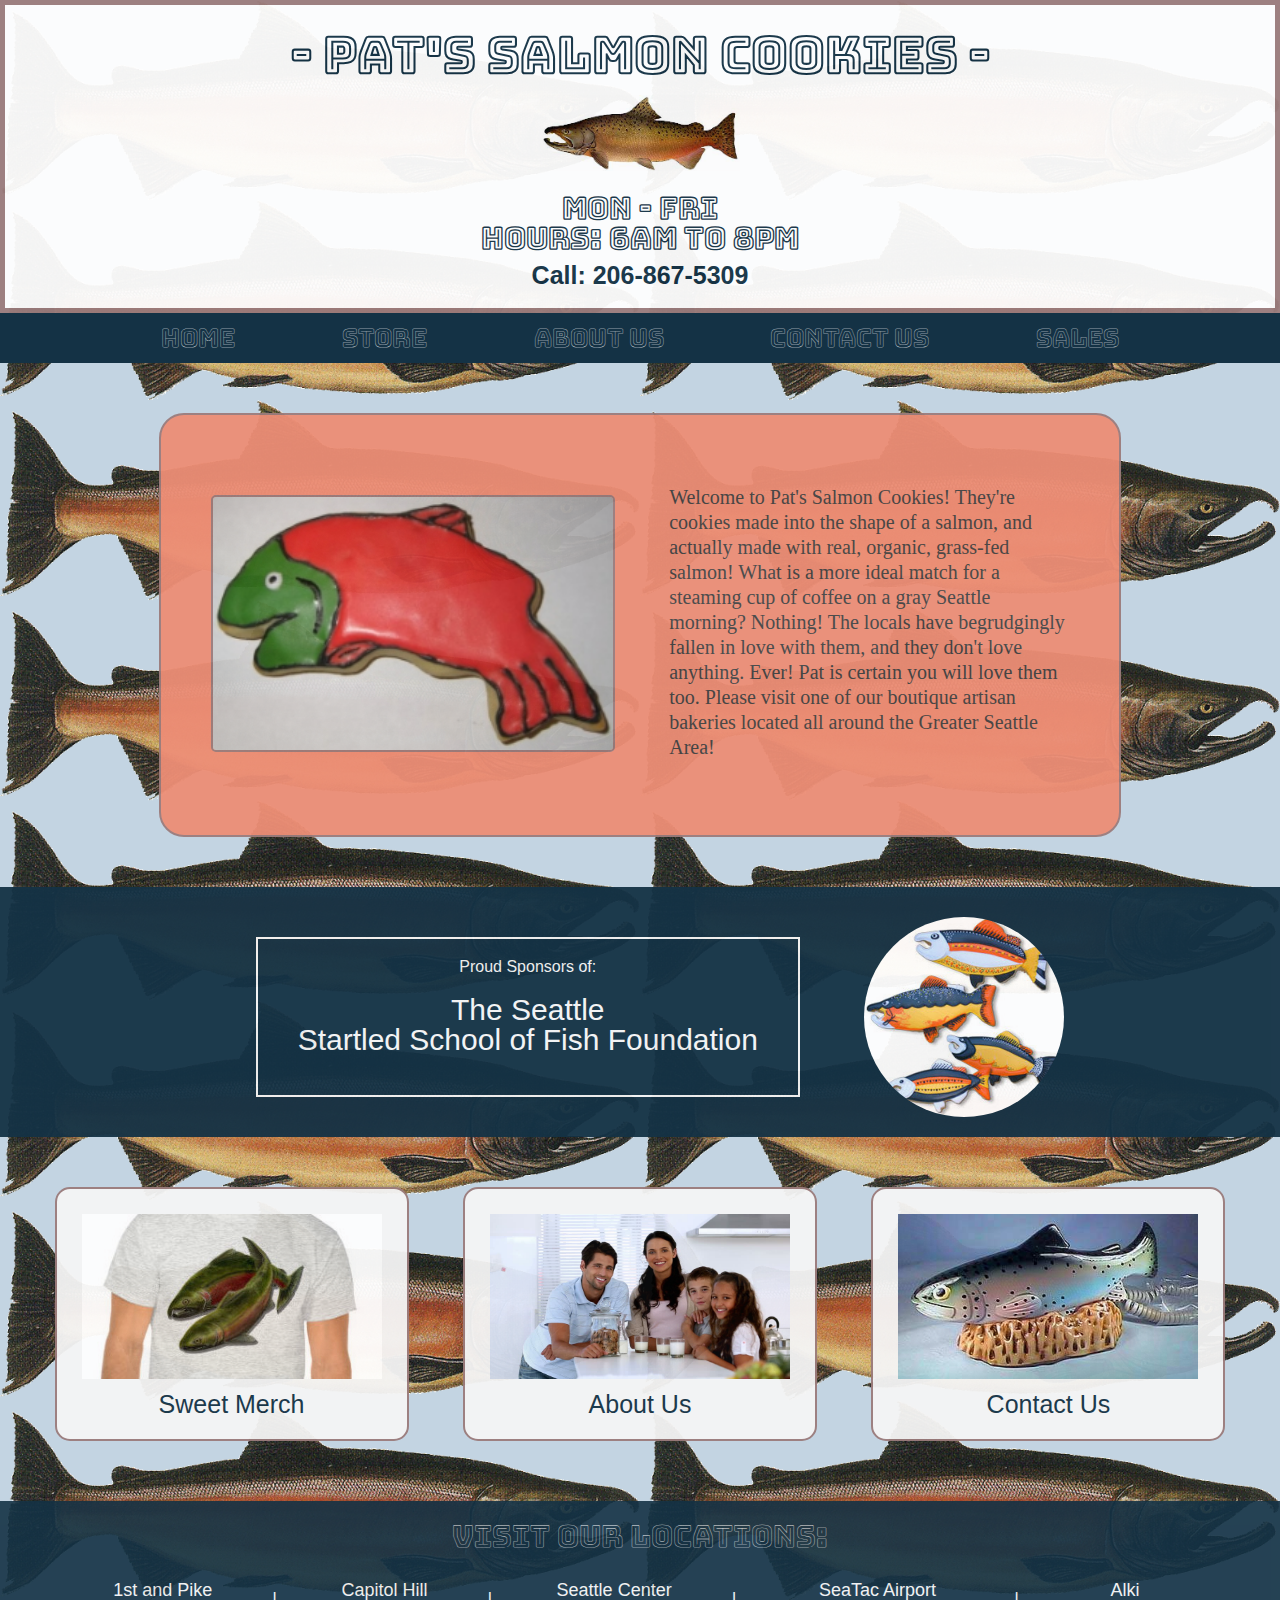
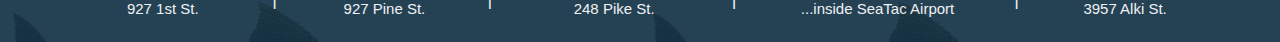
<file: index.html>
<!DOCTYPE html>
<html lang="en">
<head>
    <meta charset="UTF-8">
    <meta name="viewport" content="width=device-width, initial-scale=1.0">
    <meta http-equiv="X-UA-Compatible" content="ie=edge">
    <title>Cookie Stand</title>
    <link href='https://fonts.googleapis.com/css?family=Bungee Outline' rel='stylesheet'>    
    <link rel="stylesheet" type="text/css" href="css/reset.css">
    <link rel="stylesheet" type="text/css" href="css/style.css">
</head>
<body>
    <header class="head">
        <h1 class="flash">- Pat's Salmon Cookies -</h1>
        <img class="logo" src="img/chinook.jpg" alt="salmon image">
        <h2>MON - FRI</h2>
        <h2>Hours: 6AM to 8PM</h2>
        <p class="phone">Call: 206-867-5309</p>
    </header>
    <nav class="navbar">
        <a class="nav" href="#">Home</a>
        <a class="nav" href="#">Store</a>
        <a class="nav" href="#">About Us</a>
        <a class="nav" href="#">Contact Us</a>
        <a class="nav" href="sales.html">Sales</a>
    </nav>  
    <section class="topBanner">
        <img class="banner_img" src="img/frosted-cookie.jpg" alt="salmon cookies">
        <p class="banner_text">  Welcome to Pat's Salmon Cookies! They're cookies made into the shape of a salmon, and actually made with real, organic, grass-fed salmon! What is a more ideal match for a steaming cup of coffee on a gray Seattle morning?  Nothing! The locals have begrudgingly fallen in love with them, and they don't love anything. Ever! Pat is certain you will love them too.  Please visit one of our boutique artisan bakeries located all around the Greater Seattle Area!</p>
    </section>
    <section class="middleBanner">
        <div class="midText">
            <p>Proud Sponsors of:</p>
            <h2>The Seattle <br>
                Startled School of Fish Foundation</h2>
        </div>
        <img class="midImg" src="img/fish.jpg" alt="fishes">
    </section>
    <section class="tiles">
        <div class="card">
            <img id="shirt" src="img/shirt.jpg" alt="shirt">
            <p>Sweet Merch</p>
        </div>
        <div class="card">
            <img id="about" src="img/family.jpg" alt="shirt">
            <p>About Us</p>
        </div>
        <div class="card">
            <img id="contact" src="img/fishfone.jpg" alt="shirt">
            <p>Contact Us</p>
        </div>
    </section>
    <footer>
        <h2>Visit Our Locations:</h2>
        <p>1st and Pike <br>
            <span>927 1st St.</span></p><p>|</p>
        <p>Capitol Hill <br>
            <span>927 Pine St.</span></p><p>|</p>
        <p>Seattle Center <br>
            <span>248 Pike St.</span></p><p>|</p>
        <p>SeaTac Airport <br>
            <span>...inside SeaTac Airport</span></p><p>|</p>
        <p>Alki <br>
            <span>3957 Alki St.</span></p>
    </footer>
</body>
</html>
</file>
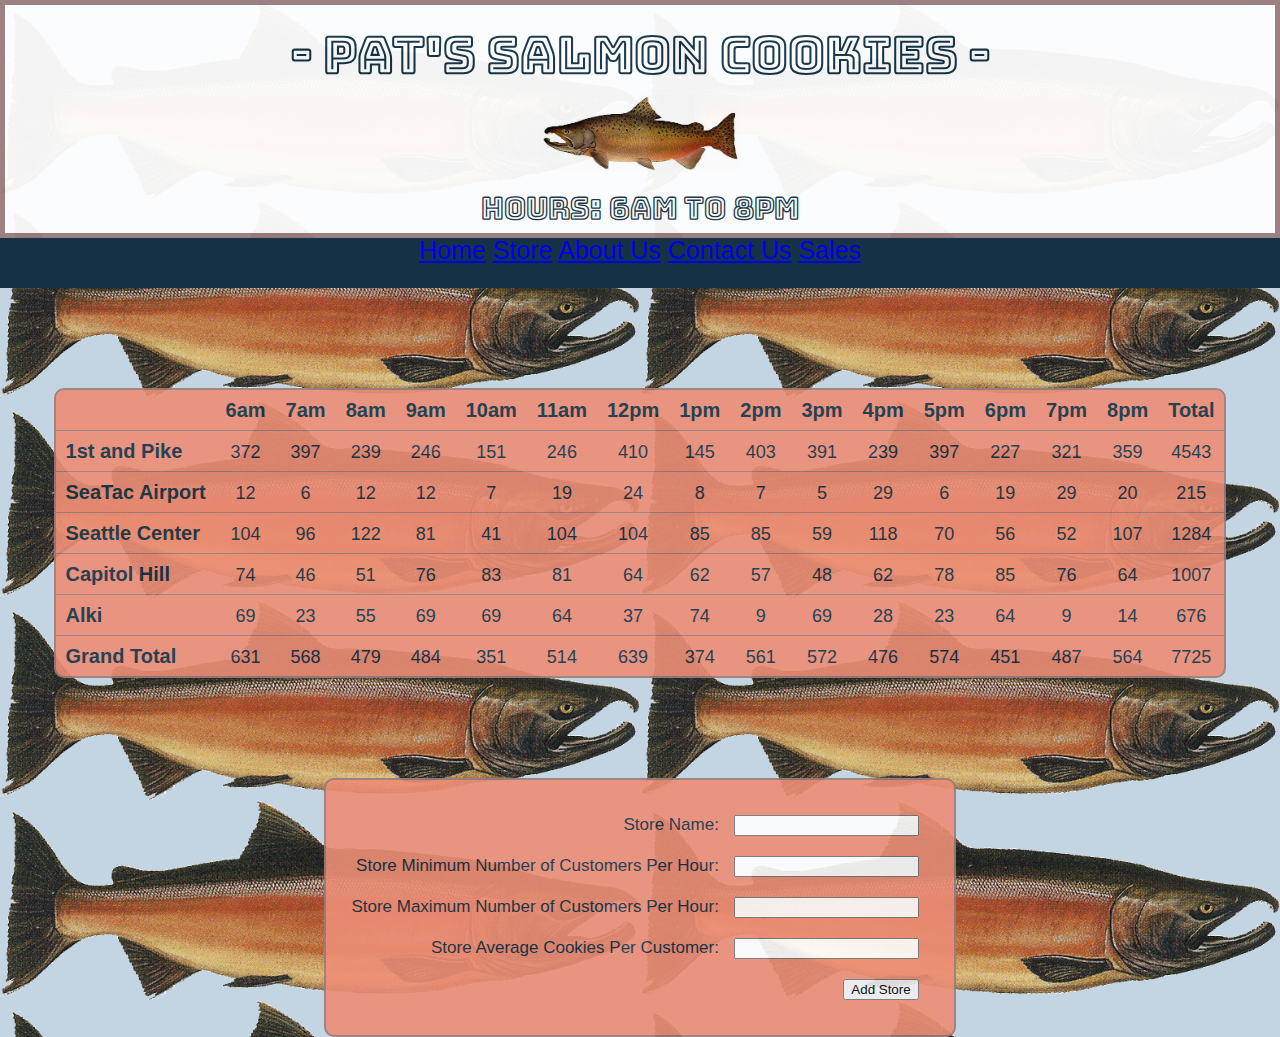
<file: sales.html>
<!DOCTYPE html>
<html lang="en">
<head>
    <meta charset="UTF-8">
    <meta name="viewport" content="width=device-width, initial-scale=1.0">
    <meta http-equiv="X-UA-Compatible" content="ie=edge">
    <title>Cookie Stand Sales</title>
    <link rel="stylesheet" type="text/css" href="css/reset.css">
    <link rel="stylesheet" type="text/css" href="css/style.css">
    <link href='https://fonts.googleapis.com/css?family=Bungee Outline' rel='stylesheet'>
    
</head>
<body>
        <header class="head">
                <h1 class="flash">- Pat's Salmon Cookies -</h1>
                <img class="logo" src="img/chinook.jpg" alt="salmon image">
                <h2>Hours: 6AM to 8PM</h2>
            </header>
            <nav class="navbar">
                <a href="index.html">Home</a>
                <a href="#">Store</a>
                <a href="#">About Us</a>
                <a href="#">Contact Us</a>
                <a href="#">Sales</a>
            </nav>  
    <section class="table">
        <table>
            <thead>
                <tr id="time"></tr>
            </thead>
            <tbody id="body"></tbody>
            <tfoot>
                <tr id="foot"></tr>
            </tfoot>
        </table>
    </section>
    <section>
        <form id="storeForm">
            <fieldset>
                <div>
                    <label for="storeName">Store Name: </label><input id="storeName" name="storeName" type="text" required/>
                </div>
                <div>
                    <label for="storeMin">Store Minimum Number of Customers Per Hour: </label><input id="storeMin" name="storeMin" type="number" step="1" min=0 required/>
                </div>
                <div>
                    <label for="storeMax">Store Maximum Number of Customers Per Hour: </label><input id="storeMax" name="storeMax" type="number" step="1" min=0 required/>
                </div>
                <div>
                    <label for="storeAvg">Store Average Cookies Per Customer: </label><input id="storeAvg" name="storeAvg" type="number" step="0.1" min="1" required/>
                </div>
            </fieldset>
            <input type="submit" value="Add Store" />
        </form>
    </section>
    <script src="js/app.js"></script>
</body>
</html>
</file>
<file: css/style.css>
html {
    position: relative;
    min-height: 100%;
}

body{
    background-image: url('../img/salmon.png');
    background-size: 50% auto;
    font-family: sans-serif;
    color: #143245;
    background-color: #C3D4E2;
    cursor: url(../img/salmonPointer.png), auto;
    height: 1000px;
}

.head{
    font-family:'Bungee Outline';
    font-size: 50px;
    font-weight: bolder;
    text-align: center;
    padding: 25px 0 10px 0;
    color: #143245;
    background-color: white;
    border: 5px solid #9B7C7C;
    opacity: .95;
}

.head p{
    font-family: 'Franklin Gothic Medium', 'Arial Narrow', Arial, sans-serif;
    font-size: 25px;
    padding: 10px;
}

.navbar{
    background-color: #143245;
    font-size: 25px;
    min-height: 50px;
    text-align: center;
}

.nav{
    font-family:'Bungee Outline';
    color: whitesmoke;
    text-decoration: none;
    padding: 0 50px;
    line-height: 50px;
    display: inline;
}

.navbar a:hover{
    color: #ED8E76;
}

.logo{
    width: 200px;
    margin: 15px 0;
}

.link{
    font-size: 15px;
    font-family: 'Times New Roman', Times, serif;
}

h3{
    font-size: 20px;
    text-align: center;
    margin: 10px 5px 10px 5px;
    border-bottom: 3px solid black;
    color: #143245;
}

h2{
    font-size: 30px;
}

.phone{
    font-size: 20px;
    font-family: 'Franklin Gothic Medium', 'Arial Narrow', Arial, sans-serif;
}

.table{
    background-color: #ED8E76;
    opacity: .9;
    width: fit-content;
    margin: 100px auto;
    border-radius: 10px;
    border: 2px solid #9B7C7C;
}

th{
    text-align: left;
    padding: 10px;
    font-size: 20px;
    font-weight: bold;
}

td{
    padding: 5px;
    font-size: 18px;
    text-align: center;
}

tr{
    border-top: 1px solid #9B7C7C;
}

#time{
    border-top: none;
}

.topBanner{
    background-color: #ED8E76;
    border: 2px solid #9B7C7C;  
    opacity: .95;
    min-height: 400px;
    margin: 50px auto;
    border-radius: 25px;
    width: fit-content;
}

.banner_img{
    width: 400px;
    margin: 80px 50px;
    border-radius: 5px;
    border: 2px solid #9B7C7C;  
}

.banner_text{
    font-family: Georgia, 'Times New Roman', Times, serif;
    color: #464646;
    display: inline-block;
    max-width: 400px;
    vertical-align: top;
    margin-top: 70px;
    font-size: 20px;
    padding-right: 50px;
    line-height: 1.25em;
}

.middleBanner{
    color: whitesmoke;
    background-color: #143245;
    opacity: .95;
    height: 250px;
    margin: 50px auto;
    text-align: center;
}

.midText{
    display: inline-block;
    margin: 50px;
    padding: 20px;
    vertical-align: top;
    border: 2px double whitesmoke;
}

.midText h2{
    padding: 20px;
}

.midImg{
    width: 200px;
    border-radius: 150px;
    padding: 10px;
    margin-top: 20px;
}

.tiles{
    text-align: center;
}

.card{
    max-width: 400px;
    height: 200px;
    display: inline-block;
    vertical-align: top;
    background-color: whitesmoke;
    border: 2px solid #9B7C7C;  
    border-radius: 15px;
    opacity: .95;
    padding: 25px;
    margin: 0 25px 50px 25px;
}

.card img{
    width: 300px;
    height: 165px;
}

.card p{
    font-family: Arial, Helvetica, sans-serif;
    font-size: 25px;
    padding: 10px;
}

footer{
    background-color: #143245;
    opacity: .9;
    color: whitesmoke;
    text-align: center;
    height: fit-content;  
}

footer h2{
    font-family:'Bungee Outline';
    padding: 20px;
    margin: 10px;
}

footer p{
    display: inline-block;
    font-size: 18px;
    font-family: sans-serif;
    padding: 0 10px 25px 10px;
    margin: 0 20px;
    vertical-align: middle;
}

footer span{
    font-size: 15px;
}

footer p:hover{
    color: #ED8E76;
}

#storeForm{
    background-color: #ED8E76;
    border: 2px solid #9B7C7C;
    opacity: .9;
    width: fit-content;
    margin: 25px auto;
    padding: 25px;
    border-radius: 10px;
    text-align: right;
    font-size: 17px;
}

input{
    margin: 10px;
}

.flash {
    animation-name: flash;
     animation-duration: 0.5s;
     animation-timing-function: linear;
     animation-iteration-count: infinite;
     animation-direction: alternate;
     animation-play-state: running;
 }
 
 @keyframes flash {
     from {color: #ED8E76;}
     to {color: black;}
 }

 #shirt:hover{
    content: url('../img/cutter.jpeg');
    width: 300px;
    height: 165px;
 }
</file>
